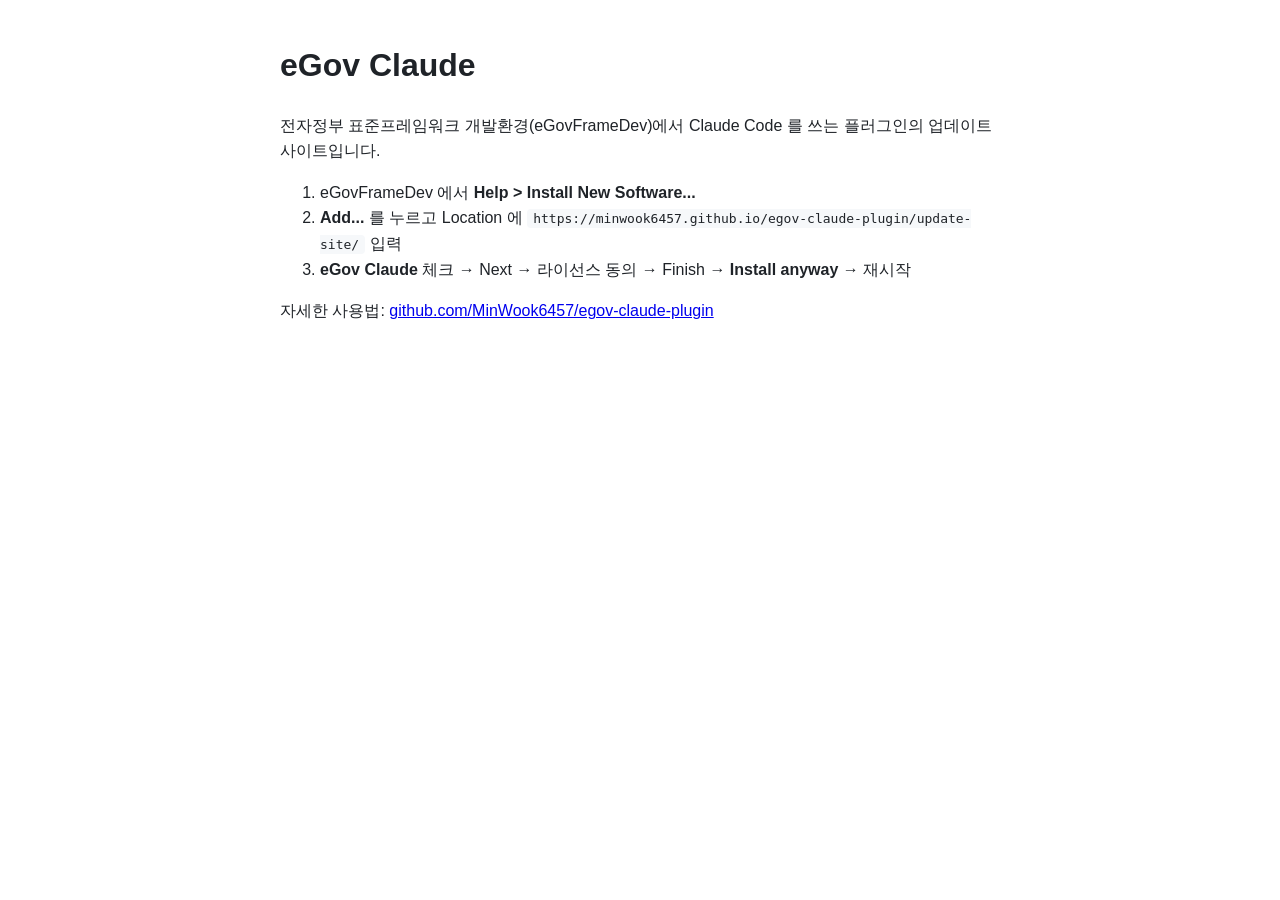
<file: docs/index.html>
<!DOCTYPE html>
<html lang="ko">
<head>
<meta charset="utf-8">
<meta name="viewport" content="width=device-width, initial-scale=1">
<title>eGov Claude 업데이트 사이트</title>
<style>
  body { font-family: -apple-system, 'Malgun Gothic', sans-serif; max-width: 720px; margin: 40px auto; padding: 0 16px; line-height: 1.6; color: #1f2328; }
  code { background: #f6f8fa; padding: 2px 6px; border-radius: 4px; }
</style>
</head>
<body>
<h1>eGov Claude</h1>
<p>전자정부 표준프레임워크 개발환경(eGovFrameDev)에서 Claude Code 를 쓰는 플러그인의 업데이트 사이트입니다.</p>
<ol>
  <li>eGovFrameDev 에서 <b>Help &gt; Install New Software...</b></li>
  <li><b>Add...</b> 를 누르고 Location 에 <code>https://minwook6457.github.io/egov-claude-plugin/update-site/</code> 입력</li>
  <li><b>eGov Claude</b> 체크 → Next → 라이선스 동의 → Finish → <b>Install anyway</b> → 재시작</li>
</ol>
<p>자세한 사용법: <a href="https://github.com/MinWook6457/egov-claude-plugin">github.com/MinWook6457/egov-claude-plugin</a></p>
</body>
</html>
</file>
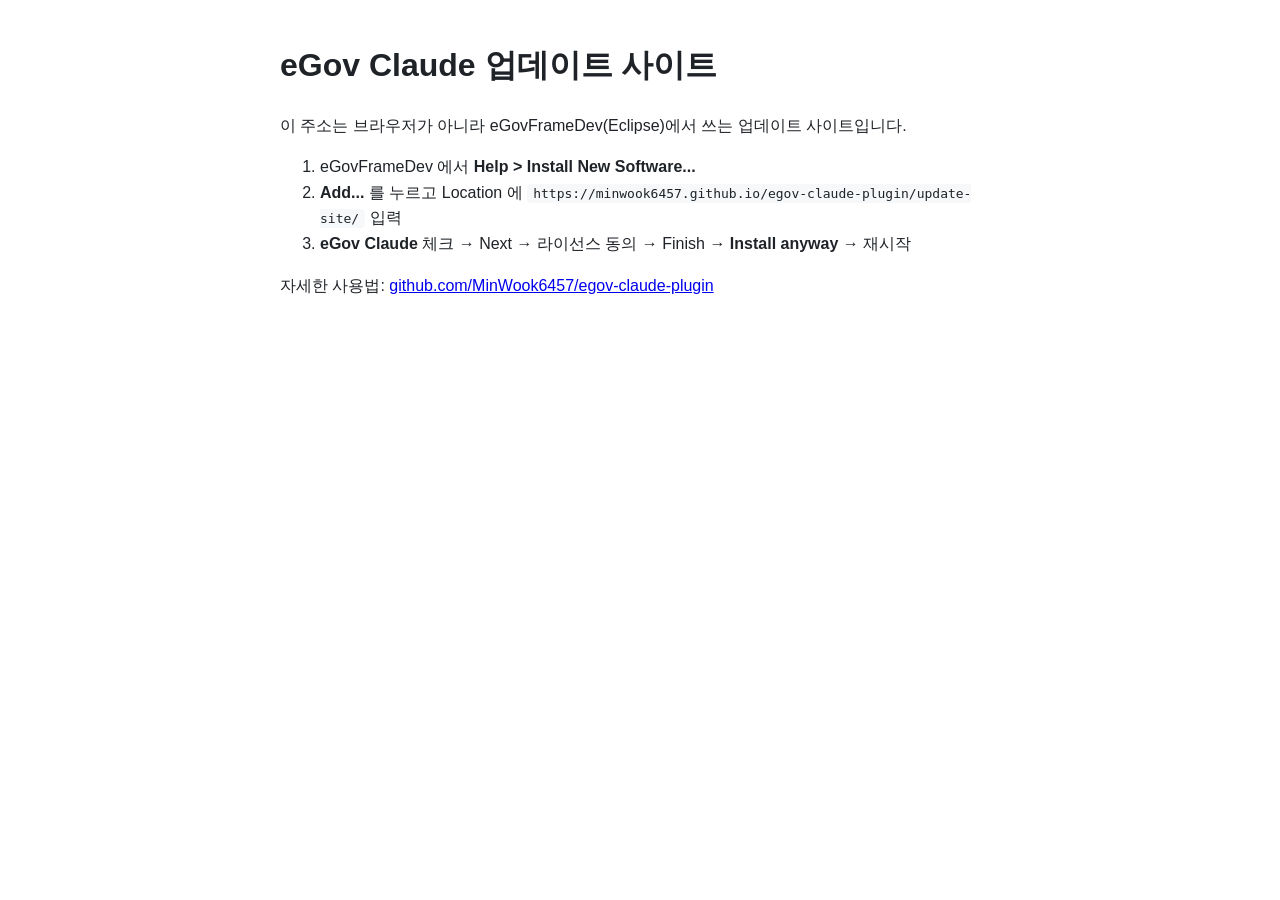
<file: docs/update-site/index.html>
<!DOCTYPE html>
<html lang="ko">
<head>
<meta charset="utf-8">
<meta name="viewport" content="width=device-width, initial-scale=1">
<title>eGov Claude 업데이트 사이트</title>
<style>
  body { font-family: -apple-system, 'Malgun Gothic', sans-serif; max-width: 720px; margin: 40px auto; padding: 0 16px; line-height: 1.6; color: #1f2328; }
  code { background: #f6f8fa; padding: 2px 6px; border-radius: 4px; }
</style>
</head>
<body>
<h1>eGov Claude 업데이트 사이트</h1>
<p>이 주소는 브라우저가 아니라 eGovFrameDev(Eclipse)에서 쓰는 업데이트 사이트입니다.</p>
<ol>
  <li>eGovFrameDev 에서 <b>Help &gt; Install New Software...</b></li>
  <li><b>Add...</b> 를 누르고 Location 에 <code>https://minwook6457.github.io/egov-claude-plugin/update-site/</code> 입력</li>
  <li><b>eGov Claude</b> 체크 → Next → 라이선스 동의 → Finish → <b>Install anyway</b> → 재시작</li>
</ol>
<p>자세한 사용법: <a href="https://github.com/MinWook6457/egov-claude-plugin">github.com/MinWook6457/egov-claude-plugin</a></p>
</body>
</html>
</file>
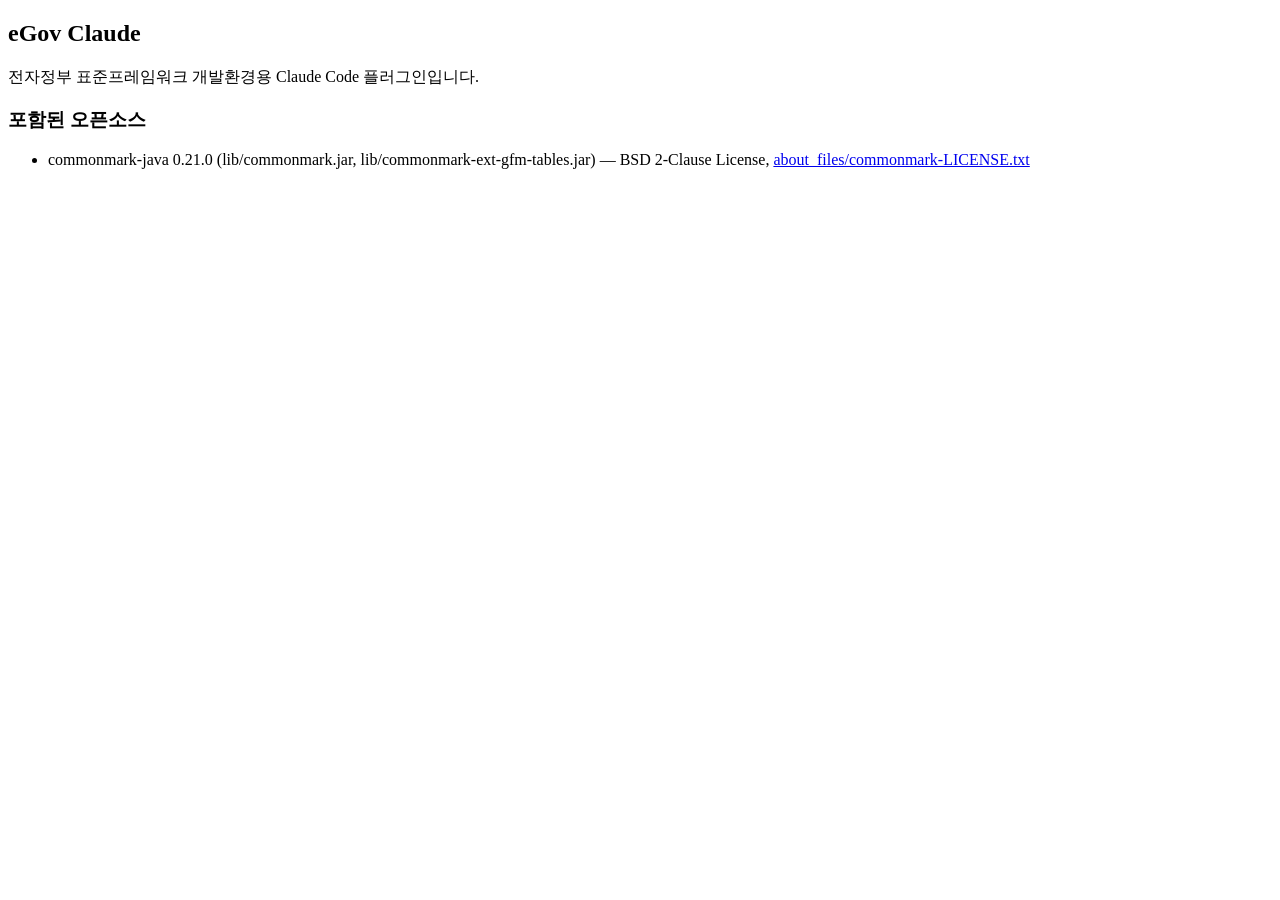
<file: eclipse-plugin/about.html>
<!DOCTYPE html>
<html lang="ko">
<head><meta charset="UTF-8"><title>About eGov Claude</title></head>
<body>
<h2>eGov Claude</h2>
<p>전자정부 표준프레임워크 개발환경용 Claude Code 플러그인입니다.</p>
<h3>포함된 오픈소스</h3>
<ul>
  <li>commonmark-java 0.21.0 (lib/commonmark.jar, lib/commonmark-ext-gfm-tables.jar) &mdash;
      BSD 2-Clause License, <a href="about_files/commonmark-LICENSE.txt">about_files/commonmark-LICENSE.txt</a></li>
</ul>
</body>
</html>
</file>
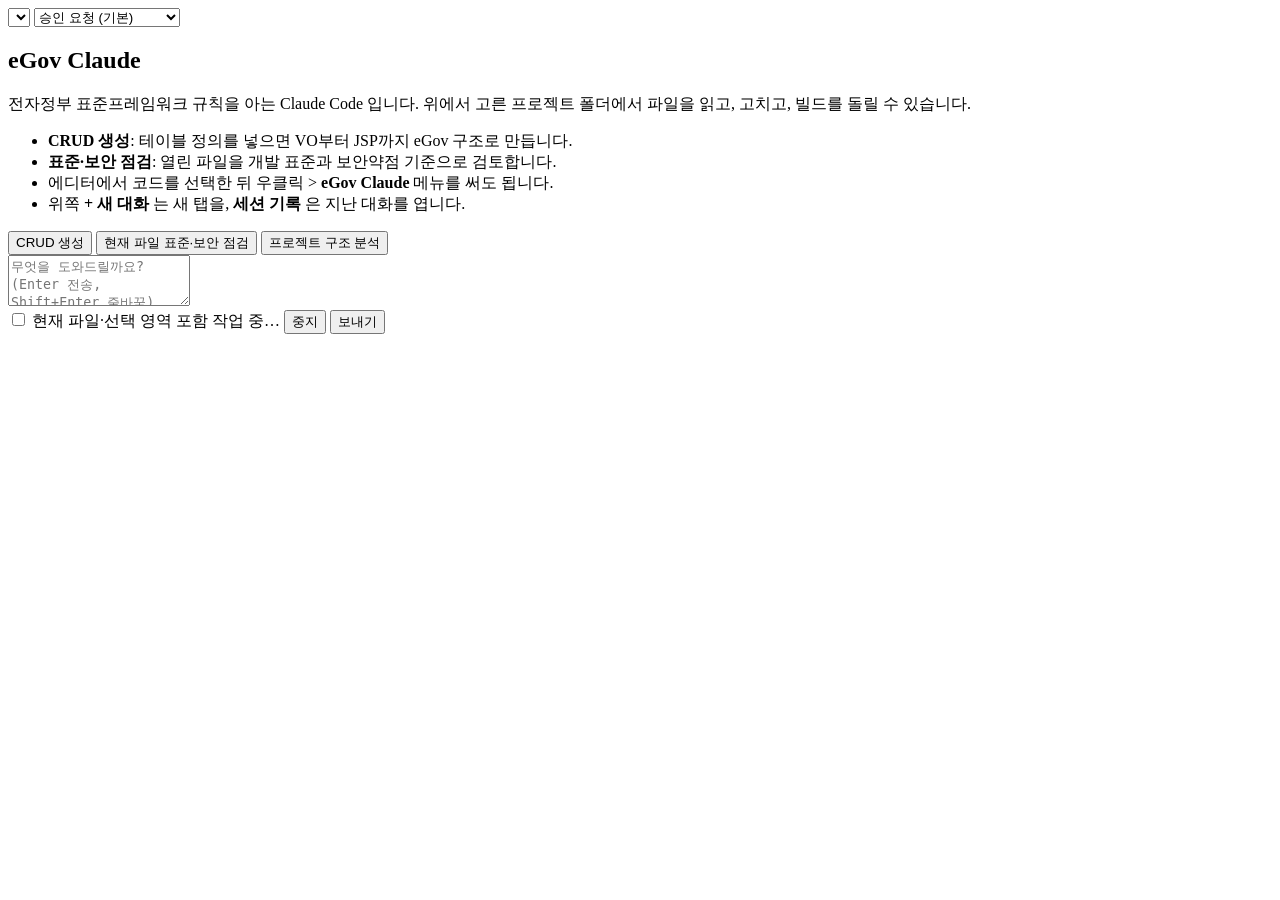
<file: eclipse-plugin/src/main/resources/webview/chat.html>
<!DOCTYPE html>
<html lang="ko">
<head>
<meta http-equiv="X-UA-Compatible" content="IE=edge">
<meta charset="utf-8">
<title>eGov Claude</title>
<style>/*CSS*/</style>
</head>
<body>
<div id="toolbar" class="toolbar">
  <select id="project" title="작업 프로젝트 (Claude 가 이 폴더에서 동작합니다)"></select>
  <select id="mode" title="권한 모드">
    <option value="default">승인 요청 (기본)</option>
    <option value="acceptEdits">파일 수정 자동 승인</option>
    <option value="plan">계획 모드 (읽기 전용)</option>
    <option value="bypassPermissions">모두 허용 (주의)</option>
  </select>
  <span id="session" class="muted"></span>
</div>

<div id="log">
  <div id="welcome" class="welcome">
    <h2>eGov Claude</h2>
    <p>전자정부 표준프레임워크 규칙을 아는 Claude Code 입니다. 위에서 고른 프로젝트 폴더에서 파일을 읽고, 고치고, 빌드를 돌릴 수 있습니다.</p>
    <ul>
      <li><b>CRUD 생성</b>: 테이블 정의를 넣으면 VO부터 JSP까지 eGov 구조로 만듭니다.</li>
      <li><b>표준·보안 점검</b>: 열린 파일을 개발 표준과 보안약점 기준으로 검토합니다.</li>
      <li>에디터에서 코드를 선택한 뒤 우클릭 &gt; <b>eGov Claude</b> 메뉴를 써도 됩니다.</li>
      <li>위쪽 <b>+ 새 대화</b> 는 새 탭을, <b>세션 기록</b> 은 지난 대화를 엽니다.</li>
    </ul>
  </div>
</div>

<div id="composer" class="composer">
  <div class="chips">
    <button class="chip" data-quick="crud">CRUD 생성</button>
    <button class="chip" data-quick="review">현재 파일 표준·보안 점검</button>
    <button class="chip" data-quick="analyze">프로젝트 구조 분석</button>
  </div>
  <div class="input-box">
    <textarea id="input" rows="3" placeholder="무엇을 도와드릴까요? (Enter 전송, Shift+Enter 줄바꿈)"></textarea>
    <div class="input-bar">
      <label class="muted"><input type="checkbox" id="attach"> 현재 파일·선택 영역 포함</label>
      <span class="right">
        <span id="busy" class="muted hidden">작업 중…</span>
        <button id="btn-stop" class="ghost hidden">중지</button>
        <button id="btn-send">보내기</button>
      </span>
    </div>
  </div>
</div>
<script>/*JS*/</script>
</body>
</html>
</file>
